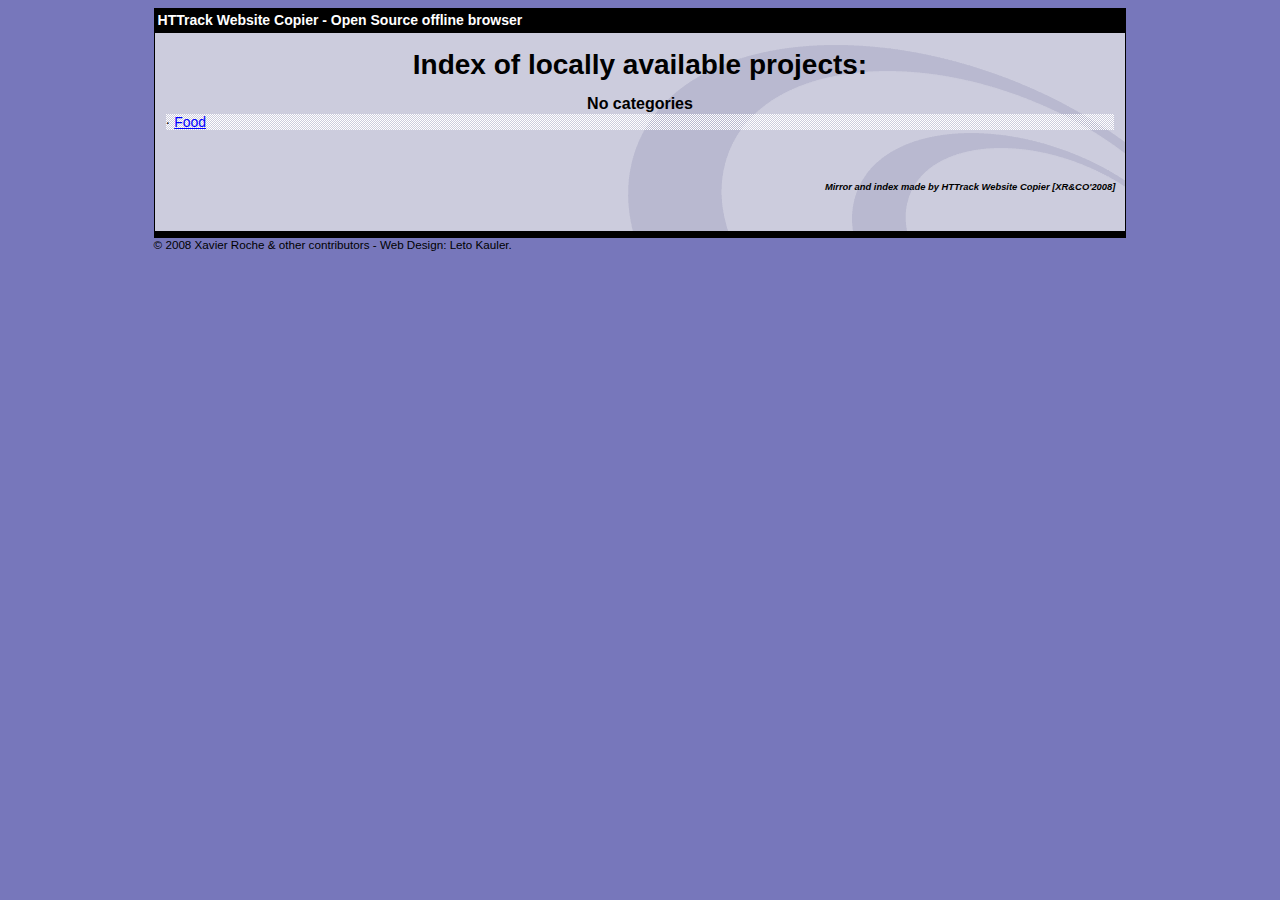
<file: index.html>
<html xmlns="http://www.w3.org/1999/xhtml" lang="en">

<head>
	<meta http-equiv="Content-Type" content="text/html; charset=utf-8" />
	<meta name="description" content="HTTrack is an easy-to-use website mirror utility. It allows you to download a World Wide website from the Internet to a local directory,building recursively all structures, getting html, images, and other files from the server to your computer. Links are rebuiltrelatively so that you can freely browse to the local site (works with any browser). You can mirror several sites together so that you can jump from one toanother. You can, also, update an existing mirror site, or resume an interrupted download. The robot is fully configurable, with an integrated help" />
	<meta name="keywords" content="httrack, HTTRACK, HTTrack, winhttrack, WINHTTRACK, WinHTTrack, offline browser, web mirror utility, aspirateur web, surf offline, web capture, www mirror utility, browse offline, local  site builder, website mirroring, aspirateur www, internet grabber, capture de site web, internet tool, hors connexion, unix, dos, windows 95, windows 98, solaris, ibm580, AIX 4.0, HTS, HTGet, web aspirator, web aspirateur, libre, GPL, GNU, free software" />
	<title>List of available projects - HTTrack Website Copier</title>
	<!-- Mirror and index made by HTTrack Website Copier/3.49-2 [XR&CO'2014] -->

	<style type="text/css">
	<!--

body {
	margin: 0;  padding: 0;  margin-bottom: 15px;  margin-top: 8px;
	background: #77b;
}
body, td {
	font: 14px "Trebuchet MS", Verdana, Arial, Helvetica, sans-serif;
	}

#subTitle {
	background: #000;  color: #fff;  padding: 4px;  font-weight: bold; 
	}

#siteNavigation a, #siteNavigation .current {
	font-weight: bold;  color: #448;
	}
#siteNavigation a:link    { text-decoration: none; }
#siteNavigation a:visited { text-decoration: none; }

#siteNavigation .current { background-color: #ccd; }

#siteNavigation a:hover   { text-decoration: none;  background-color: #fff;  color: #000; }
#siteNavigation a:active  { text-decoration: none;  background-color: #ccc; }


a:link    { text-decoration: underline;  color: #00f; }
a:visited { text-decoration: underline;  color: #000; }
a:hover   { text-decoration: underline;  color: #c00; }
a:active  { text-decoration: underline; }

#pageContent {
	clear: both;
	border-bottom: 6px solid #000;
	padding: 10px;  padding-top: 20px;
	line-height: 1.65em;
	background-image: url(backblue.gif);
	background-repeat: no-repeat;
	background-position: top right;
	}

#pageContent, #siteNavigation {
	background-color: #ccd;
	}


.imgLeft  { float: left;   margin-right: 10px;  margin-bottom: 10px; }
.imgRight { float: right;  margin-left: 10px;   margin-bottom: 10px; }

hr { height: 1px;  color: #000;  background-color: #000;  margin-bottom: 15px; }

h1 { margin: 0;  font-weight: bold;  font-size: 2em; }
h2 { margin: 0;  font-weight: bold;  font-size: 1.6em; }
h3 { margin: 0;  font-weight: bold;  font-size: 1.3em; }
h4 { margin: 0;  font-weight: bold;  font-size: 1.18em; }

.blak { background-color: #000; }
.hide { display: none; }
.tableWidth { min-width: 400px; }

.tblRegular       { border-collapse: collapse; }
.tblRegular td    { padding: 6px;  background-image: url(fade.gif);  border: 2px solid #99c; }
.tblHeaderColor, .tblHeaderColor td { background: #99c; }
.tblNoBorder td   { border: 0; }


// -->
</style>

</head>

<body>
<table width="76%" border="0" align="center" cellspacing="0" cellpadding="3" class="tableWidth">
	<tr>
	<td id="subTitle">HTTrack Website Copier - Open Source offline browser</td>
	</tr>
</table>
<table width="76%" border="0" align="center" cellspacing="0" cellpadding="0" class="tableWidth">
<tr class="blak">
<td>
	<table width="100%" border="0" align="center" cellspacing="1" cellpadding="0">
	<tr>
	<td colspan="6"> 
		<table width="100%" border="0" align="center" cellspacing="0" cellpadding="10">
		<tr> 
		<td id="pageContent"> 
<!-- ==================== End prologue ==================== -->


<h1 ALIGN=Center>Index of locally available projects:</H1>
  <table border="0" width="100%" cellspacing="1" cellpadding="0">
		<TH>
		<BR/>
			No categories
		</TH>
		<TR>
		  <TD BACKGROUND="fade.gif">
                    &middot; <A HREF="Food/index.html">Food</A>
   		  </TD>
		</TR>
	</TABLE>
	<BR>
	<H6 ALIGN="RIGHT">
         <I>Mirror and index made by HTTrack Website Copier [XR&CO'2008]</I>
	</H6>
	<!-- Mirror and index made by HTTrack Website Copier/3.49-2 [XR&CO'2014] -->
	<!-- Thanks for using HTTrack Website Copier! -->

<!-- ==================== Start epilogue ==================== -->
		</td>
		</tr>
		</table>
	</td>
	</tr>
	</table>
</td>
</tr>
</table>

<table width="76%" border="0" align="center" valign="bottom" cellspacing="0" cellpadding="0">
	<tr>
	<td id="footer"><small>&copy; 2008 Xavier Roche & other contributors - Web Design: Leto Kauler.</small></td>
	</tr>
</table>

</body>

</html>
</file>
